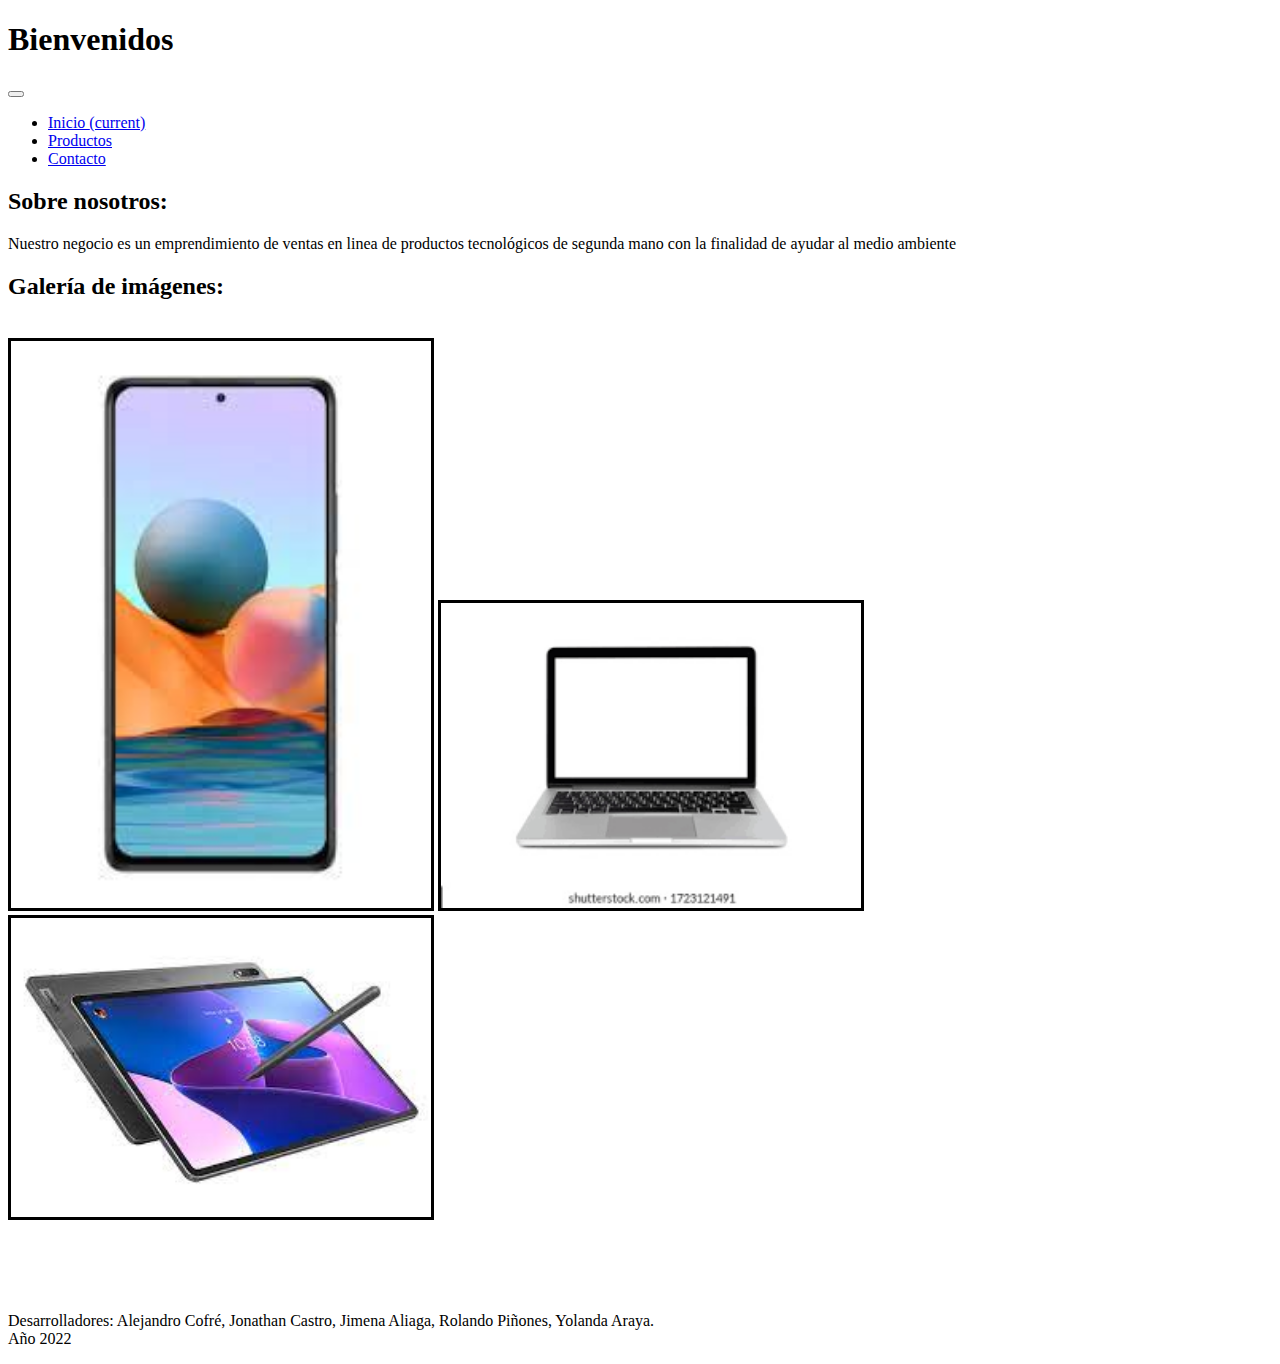
<file: index.html>
<!--OK 1.- Implementa sobre el proyecto el framework Bootstrap. Usa un CDN para obtener los archivos necesarios. -->
<!--OK 3.- Modifica el menú principal, a fin de que se utilice el que viene incorporado en el framework. -->
<!--OK 4.- A las imágenes que incorporaste al sitio, aplica el estilo necesario para que sean responsivas de forma automática. -->
<!--OK 5.- Finalmente, elimina los estilos que generaban la responsividad antes de Bootstrap. Revisa que el sitio siga siendo responsivo, de lo contrario haz los cambios que consideres necesarios a nivel de estilos. -->


<!DOCTYPE html></doctype>

<html>

<head>

    <title>te lo compro </title>
    <link rel="stylesheet" href="https://cdn.jsdelivr.net/npm/bootstrap@4.5.3/dist/css/bootstrap.min.css" integrity="sha384-TX8t27EcRE3e/ihU7zmQxVncDAy5uIKz4rEkgIXeMed4M0jlfIDPvg6uqKI2xXr2" crossorigin="anonymous">
    <script src="assets/js/funciones.js"></script>
    <!-- <link rel="stylesheet" href="assets/style.css"> -->

</head>

<body>
    <section class="col-sm-12 col-md-12">
        <h1 class="text-primary"> Bienvenidos </h1>
    </section>

    <nav class="navbar navbar-expand-lg navbar-light bg-primary text-white">
        <!-- <a class="navbar-brand" href="#">Navbar</a> -->
        <button class="navbar-toggler" type="button" data-toggle="collapse" data-target="#navbarNav" aria-controls="navbarNav" aria-expanded="false" aria-label="Toggle navigation">
            <span class="navbar-toggler-icon"></span>
        </button>
        <div class="collapse navbar-collapse" id="navbarNav">
            <ul class="navbar-nav">
                <li class="nav-item active">
                    <a class="nav-link" href="#">Inicio <span class="sr-only">(current)</span></a>
                </li>
                <li class="nav-item">
                    <a class="nav-link" href="#">Productos</a>
                </li>
                <li class="nav-item">
                    <a class="nav-link" href="contacto.html">Contacto</a>
                </li>
            </ul>
        </div>
    </nav>

    <section class="row col-12" > 
        <h2 class="text-primary col-sm-12 col-md-3">Sobre nosotros:</h2>
        <p class="col-md-6"> Nuestro negocio es un emprendimiento de ventas en linea de productos tecnológicos de segunda mano con la finalidad de ayudar al medio ambiente</p> 
    </section>

    <section class="col-sm-12">
        <h2 class="text-primary">Galería de imágenes:</h2>
        <br>
        <div class="row">
            <img class="img-fluid" src="assets/img/images1.jpg" width="420" style="border: 3px solid;">
            <img class="img-fluid" src="assets/img/imagen2.png" width="420" style="border: 3px solid;">
            <img class="img-fluid" src="assets/img/imagen3.jpg" width="420" style="border: 3px solid;">
        </div>
    </section>
    <br> 
    <br>
    <br>
    <br>
    <section class="col-sm-12 col-12">
        <footer class="bg-light">
            <p>
                Desarrolladores: Alejandro Cofré, Jonathan Castro, Jimena Aliaga, Rolando Piñones, Yolanda Araya. <br>  Año 2022
            </p>
        </footer>
    </section>

    <script src="https://code.jquery.com/jquery-3.5.1.slim.min.js" integrity="sha384-DfXdz2htPH0lsSSs5nCTpuj/zy4C+OGpamoFVy38MVBnE+IbbVYUew+OrCXaRkfj" crossorigin="anonymous"></script>
    <script src="https://cdn.jsdelivr.net/npm/bootstrap@4.5.3/dist/js/bootstrap.bundle.min.js" integrity="sha384-ho+j7jyWK8fNQe+A12Hb8AhRq26LrZ/JpcUGGOn+Y7RsweNrtN/tE3MoK7ZeZDyx" crossorigin="anonymous"></script>
</body>



</html>
</file>
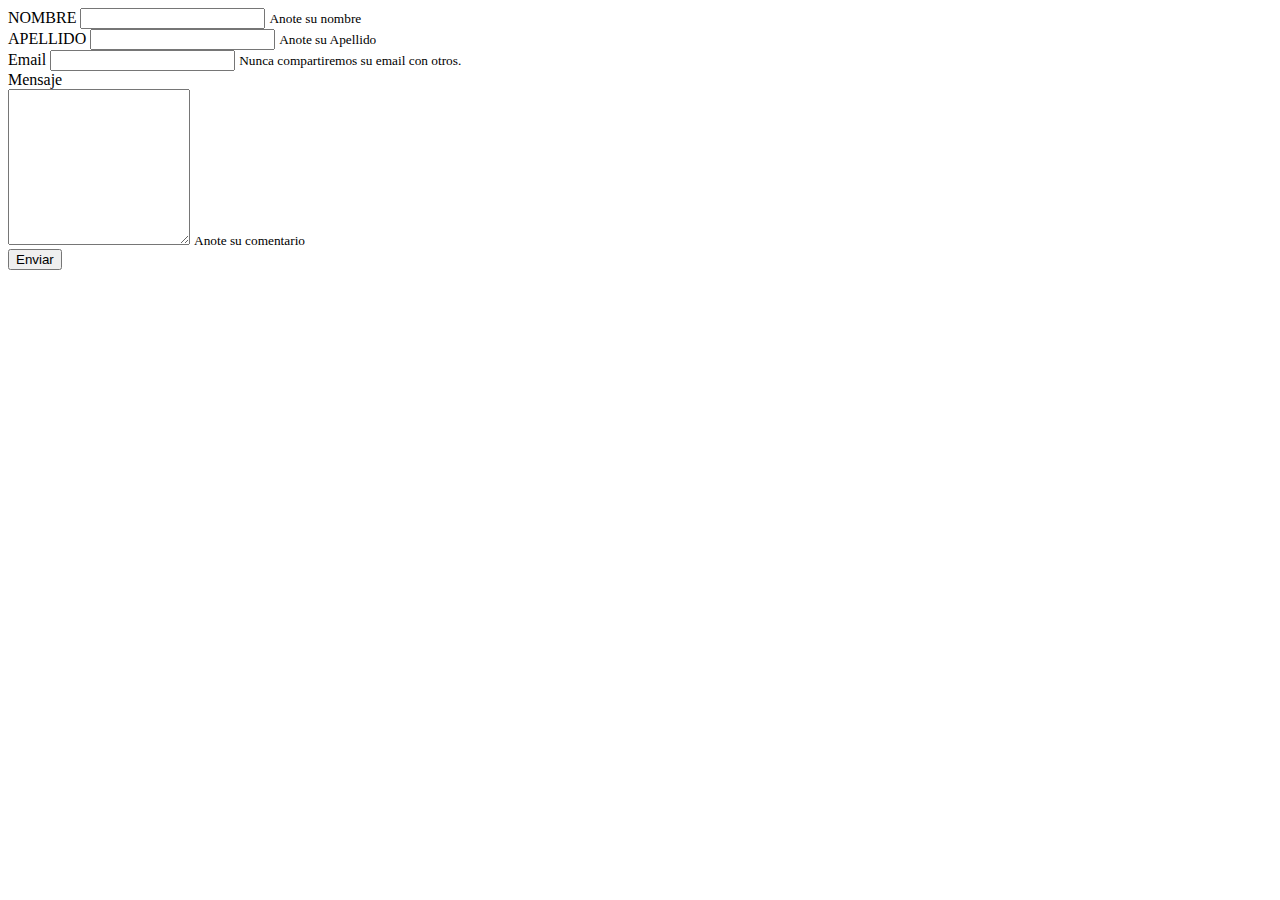
<file: contacto.html>
<!--OK 1.- Implementa sobre el proyecto el framework Bootstrap. Usa un CDN para obtener los archivos necesarios. -->
<!--2.- En la sección del formulario de contacto, aplica los conceptos asociados a esta herramienta a fin de cambiar el estilo de este tipo de campos. -->

<!DOCTYPE html></doctype>

<html>
    <head>

        <title> Te Lo Vendo </title>
        <meta charset="UTF-8"/>
        <link rel="stylesheet" href="https://cdn.jsdelivr.net/npm/bootstrap@4.5.3/dist/css/bootstrap.min.css" integrity="sha384-TX8t27EcRE3e/ihU7zmQxVncDAy5uIKz4rEkgIXeMed4M0jlfIDPvg6uqKI2xXr2" crossorigin="anonymous">
        <script src="assets/js/funciones.js"></script>
        <!-- <link rel="stylesheet" href="assets/css/style.css"> -->
    </head>
    
    <body>
        <!--
        <section class="col-12 col-s-12">
            <label for="nombre">Nombre</label>
            <input type="text" id="nombre" name="nombre">
            <br>
            <label for="apellido">Apellido</label>
            <input type="text" id="apellido" name="apellido">
            <br>
            <label for="correo">Correo</label>
            <input type="text" id="correo" name="correo">
            <br>
            <label for="mensaje">Mensaje</label>
            <textarea id="mensaje" name="mensaje" rows="10" cols="50"></textarea>
            <button type="button" onclick="alert('Enviado!')">Enviar</button>
        </section>    -->

        <div class="row">
            <div class="col-md-3 col-sm-12">

            </div>
            <form action="login.php" class="col-md-6 col-sm-12" id="formulario">
                <div class="form-group">
                    <label for="Nombre">NOMBRE</label>
                    <input type="text" class="form-control" id="Nombre" aria-describedby="NombreHelp">
                    <small id="NombreHelp" class="form-text text-muted">Anote su nombre</small>
                </div>
                <div class="form-group">
                    <label for="Apellido">APELLIDO</label>
                    <input type="text" class="form-control" id="Apellido" aria-describedby="ApellidoHelp">
                    <small id="ApellidoHelp" class="form-text text-muted">Anote su Apellido</small>
                </div>
                <div class="form-group">
                    <label for="exampleInputEmail1">Email</label>
                    <input type="email" class="form-control" id="exampleInputEmail1" aria-describedby="emailHelp">
                    <small id="emailHelp" class="form-text text-muted">Nunca compartiremos su email con otros.</small>
                </div>
                <div class="form-group">
                    <label for="Mensaje">Mensaje</label>
                    <br>
                    <textarea class="form-control" id="mensaje" name="mensaje" rows="10"></textarea>                    
                    <small id="MensajeHelp" class="form-text text-muted">Anote su comentario</small>
                </div>
                <button type="submit" class="btn btn-primary">Enviar</button>
            </form>
        </div>


          <script src="https://code.jquery.com/jquery-3.5.1.slim.min.js" integrity="sha384-DfXdz2htPH0lsSSs5nCTpuj/zy4C+OGpamoFVy38MVBnE+IbbVYUew+OrCXaRkfj" crossorigin="anonymous"></script>
        <script src="https://cdn.jsdelivr.net/npm/bootstrap@4.5.3/dist/js/bootstrap.bundle.min.js" integrity="sha384-ho+j7jyWK8fNQe+A12Hb8AhRq26LrZ/JpcUGGOn+Y7RsweNrtN/tE3MoK7ZeZDyx" crossorigin="anonymous"></script>
    </body>

      

</html>
</file>
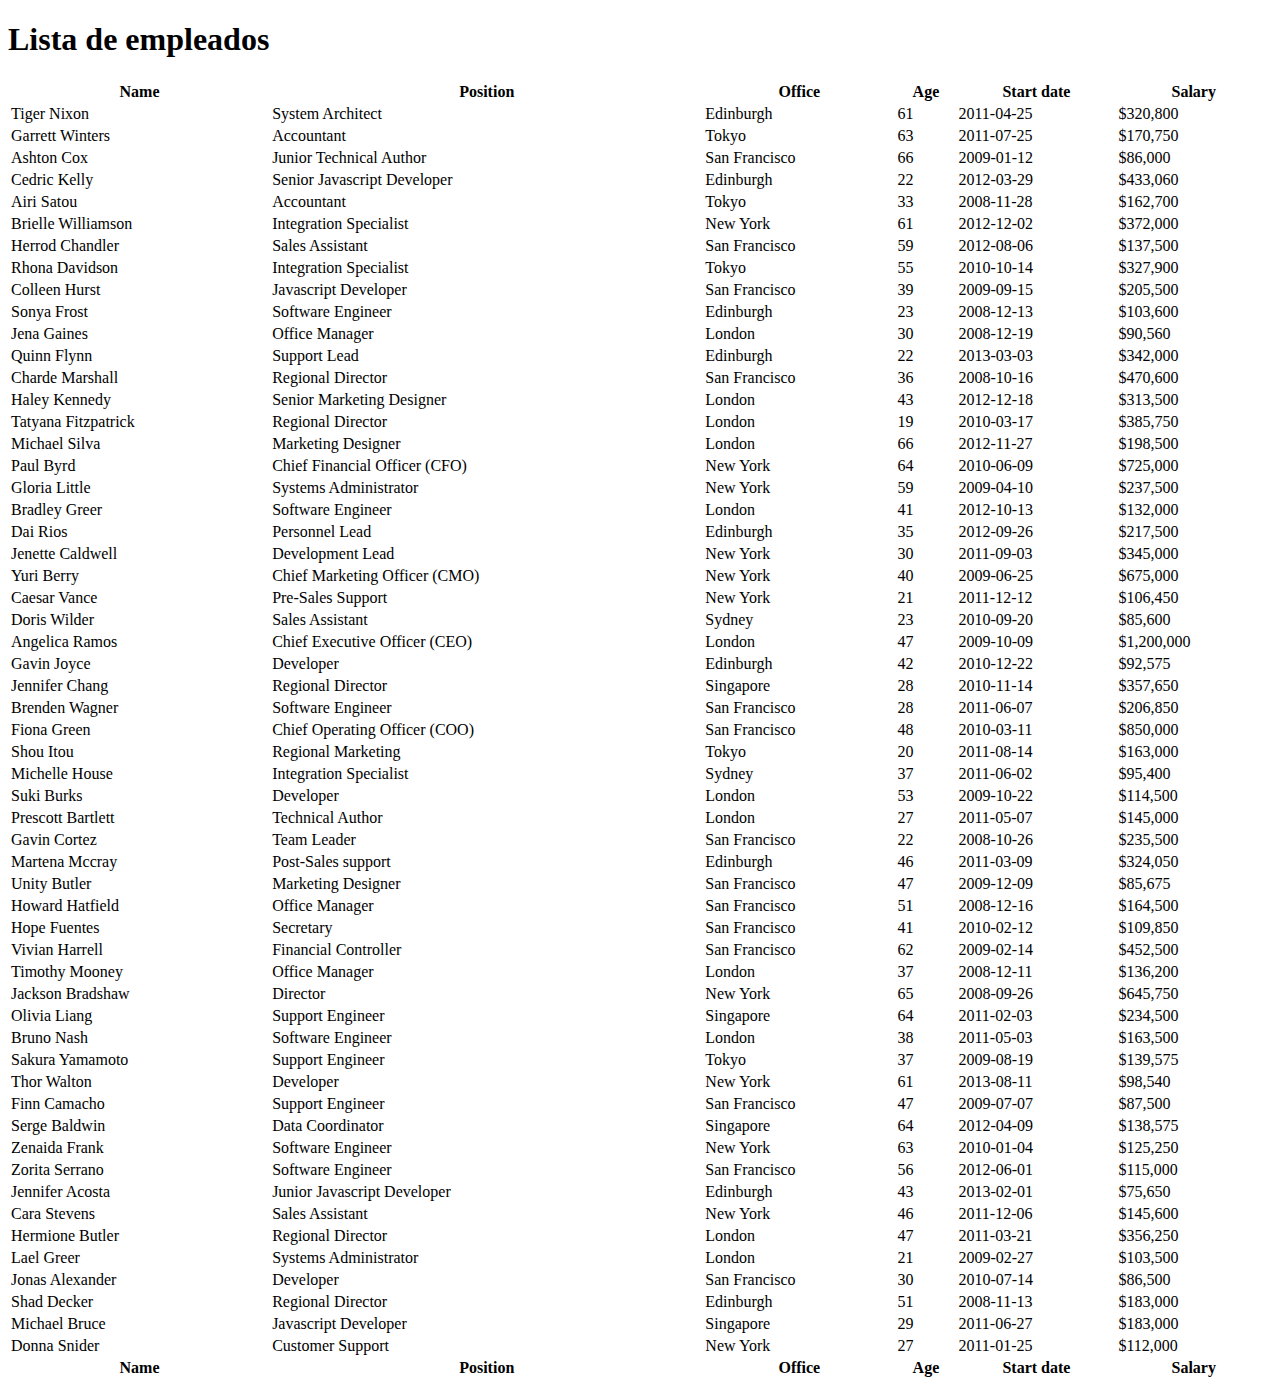
<file: estadisticas.html>
<!DOCTYPE html>
<html lang="en">
<head>
    <meta charset="UTF-8">
    <meta http-equiv="X-UA-Compatible" content="IE=edge">
    <meta name="viewport" content="width=device-width, initial-scale=1.0">
    <title>Document</title>
    <link rel="stylesheet" href="https://cdn.jsdelivr.net/npm/bootstrap@4.5.3/dist/css/bootstrap.min.css" integrity="sha384-TX8t27EcRE3e/ihU7zmQxVncDAy5uIKz4rEkgIXeMed4M0jlfIDPvg6uqKI2xXr2" crossorigin="anonymous">
    <link rel="stylesheet" href="https://cdn.datatables.net/1.12.1/css/jquery.dataTables.min.css">
    
</head>
<body>
    <div>
        <div class="row">
            <h1 class="col-md-2 col-sm-1"></h1>
            <h1 class="text-primary col-md-6 col-sm-10">Lista de empleados</h1>
        </div>
    </div>
    <div class="row">
    <div class="col-md-1"></div>
    <div class="col-md-10 col-12"> 
    <table id="myTable" class="display" style="width:100%">
        <thead>
            <tr>
                <th>Name</th>
                <th>Position</th>
                <th>Office</th>
                <th>Age</th>
                <th>Start date</th>
                <th>Salary</th>
            </tr>
        </thead>
        <tbody>
            <tr>
                <td>Tiger Nixon</td>
                <td>System Architect</td>
                <td>Edinburgh</td>
                <td>61</td>
                <td>2011-04-25</td>
                <td>$320,800</td>
            </tr>
            <tr>
                <td>Garrett Winters</td>
                <td>Accountant</td>
                <td>Tokyo</td>
                <td>63</td>
                <td>2011-07-25</td>
                <td>$170,750</td>
            </tr>
            <tr>
                <td>Ashton Cox</td>
                <td>Junior Technical Author</td>
                <td>San Francisco</td>
                <td>66</td>
                <td>2009-01-12</td>
                <td>$86,000</td>
            </tr>
            <tr>
                <td>Cedric Kelly</td>
                <td>Senior Javascript Developer</td>
                <td>Edinburgh</td>
                <td>22</td>
                <td>2012-03-29</td>
                <td>$433,060</td>
            </tr>
            <tr>
                <td>Airi Satou</td>
                <td>Accountant</td>
                <td>Tokyo</td>
                <td>33</td>
                <td>2008-11-28</td>
                <td>$162,700</td>
            </tr>
            <tr>
                <td>Brielle Williamson</td>
                <td>Integration Specialist</td>
                <td>New York</td>
                <td>61</td>
                <td>2012-12-02</td>
                <td>$372,000</td>
            </tr>
            <tr>
                <td>Herrod Chandler</td>
                <td>Sales Assistant</td>
                <td>San Francisco</td>
                <td>59</td>
                <td>2012-08-06</td>
                <td>$137,500</td>
            </tr>
            <tr>
                <td>Rhona Davidson</td>
                <td>Integration Specialist</td>
                <td>Tokyo</td>
                <td>55</td>
                <td>2010-10-14</td>
                <td>$327,900</td>
            </tr>
            <tr>
                <td>Colleen Hurst</td>
                <td>Javascript Developer</td>
                <td>San Francisco</td>
                <td>39</td>
                <td>2009-09-15</td>
                <td>$205,500</td>
            </tr>
            <tr>
                <td>Sonya Frost</td>
                <td>Software Engineer</td>
                <td>Edinburgh</td>
                <td>23</td>
                <td>2008-12-13</td>
                <td>$103,600</td>
            </tr>
            <tr>
                <td>Jena Gaines</td>
                <td>Office Manager</td>
                <td>London</td>
                <td>30</td>
                <td>2008-12-19</td>
                <td>$90,560</td>
            </tr>
            <tr>
                <td>Quinn Flynn</td>
                <td>Support Lead</td>
                <td>Edinburgh</td>
                <td>22</td>
                <td>2013-03-03</td>
                <td>$342,000</td>
            </tr>
            <tr>
                <td>Charde Marshall</td>
                <td>Regional Director</td>
                <td>San Francisco</td>
                <td>36</td>
                <td>2008-10-16</td>
                <td>$470,600</td>
            </tr>
            <tr>
                <td>Haley Kennedy</td>
                <td>Senior Marketing Designer</td>
                <td>London</td>
                <td>43</td>
                <td>2012-12-18</td>
                <td>$313,500</td>
            </tr>
            <tr>
                <td>Tatyana Fitzpatrick</td>
                <td>Regional Director</td>
                <td>London</td>
                <td>19</td>
                <td>2010-03-17</td>
                <td>$385,750</td>
            </tr>
            <tr>
                <td>Michael Silva</td>
                <td>Marketing Designer</td>
                <td>London</td>
                <td>66</td>
                <td>2012-11-27</td>
                <td>$198,500</td>
            </tr>
            <tr>
                <td>Paul Byrd</td>
                <td>Chief Financial Officer (CFO)</td>
                <td>New York</td>
                <td>64</td>
                <td>2010-06-09</td>
                <td>$725,000</td>
            </tr>
            <tr>
                <td>Gloria Little</td>
                <td>Systems Administrator</td>
                <td>New York</td>
                <td>59</td>
                <td>2009-04-10</td>
                <td>$237,500</td>
            </tr>
            <tr>
                <td>Bradley Greer</td>
                <td>Software Engineer</td>
                <td>London</td>
                <td>41</td>
                <td>2012-10-13</td>
                <td>$132,000</td>
            </tr>
            <tr>
                <td>Dai Rios</td>
                <td>Personnel Lead</td>
                <td>Edinburgh</td>
                <td>35</td>
                <td>2012-09-26</td>
                <td>$217,500</td>
            </tr>
            <tr>
                <td>Jenette Caldwell</td>
                <td>Development Lead</td>
                <td>New York</td>
                <td>30</td>
                <td>2011-09-03</td>
                <td>$345,000</td>
            </tr>
            <tr>
                <td>Yuri Berry</td>
                <td>Chief Marketing Officer (CMO)</td>
                <td>New York</td>
                <td>40</td>
                <td>2009-06-25</td>
                <td>$675,000</td>
            </tr>
            <tr>
                <td>Caesar Vance</td>
                <td>Pre-Sales Support</td>
                <td>New York</td>
                <td>21</td>
                <td>2011-12-12</td>
                <td>$106,450</td>
            </tr>
            <tr>
                <td>Doris Wilder</td>
                <td>Sales Assistant</td>
                <td>Sydney</td>
                <td>23</td>
                <td>2010-09-20</td>
                <td>$85,600</td>
            </tr>
            <tr>
                <td>Angelica Ramos</td>
                <td>Chief Executive Officer (CEO)</td>
                <td>London</td>
                <td>47</td>
                <td>2009-10-09</td>
                <td>$1,200,000</td>
            </tr>
            <tr>
                <td>Gavin Joyce</td>
                <td>Developer</td>
                <td>Edinburgh</td>
                <td>42</td>
                <td>2010-12-22</td>
                <td>$92,575</td>
            </tr>
            <tr>
                <td>Jennifer Chang</td>
                <td>Regional Director</td>
                <td>Singapore</td>
                <td>28</td>
                <td>2010-11-14</td>
                <td>$357,650</td>
            </tr>
            <tr>
                <td>Brenden Wagner</td>
                <td>Software Engineer</td>
                <td>San Francisco</td>
                <td>28</td>
                <td>2011-06-07</td>
                <td>$206,850</td>
            </tr>
            <tr>
                <td>Fiona Green</td>
                <td>Chief Operating Officer (COO)</td>
                <td>San Francisco</td>
                <td>48</td>
                <td>2010-03-11</td>
                <td>$850,000</td>
            </tr>
            <tr>
                <td>Shou Itou</td>
                <td>Regional Marketing</td>
                <td>Tokyo</td>
                <td>20</td>
                <td>2011-08-14</td>
                <td>$163,000</td>
            </tr>
            <tr>
                <td>Michelle House</td>
                <td>Integration Specialist</td>
                <td>Sydney</td>
                <td>37</td>
                <td>2011-06-02</td>
                <td>$95,400</td>
            </tr>
            <tr>
                <td>Suki Burks</td>
                <td>Developer</td>
                <td>London</td>
                <td>53</td>
                <td>2009-10-22</td>
                <td>$114,500</td>
            </tr>
            <tr>
                <td>Prescott Bartlett</td>
                <td>Technical Author</td>
                <td>London</td>
                <td>27</td>
                <td>2011-05-07</td>
                <td>$145,000</td>
            </tr>
            <tr>
                <td>Gavin Cortez</td>
                <td>Team Leader</td>
                <td>San Francisco</td>
                <td>22</td>
                <td>2008-10-26</td>
                <td>$235,500</td>
            </tr>
            <tr>
                <td>Martena Mccray</td>
                <td>Post-Sales support</td>
                <td>Edinburgh</td>
                <td>46</td>
                <td>2011-03-09</td>
                <td>$324,050</td>
            </tr>
            <tr>
                <td>Unity Butler</td>
                <td>Marketing Designer</td>
                <td>San Francisco</td>
                <td>47</td>
                <td>2009-12-09</td>
                <td>$85,675</td>
            </tr>
            <tr>
                <td>Howard Hatfield</td>
                <td>Office Manager</td>
                <td>San Francisco</td>
                <td>51</td>
                <td>2008-12-16</td>
                <td>$164,500</td>
            </tr>
            <tr>
                <td>Hope Fuentes</td>
                <td>Secretary</td>
                <td>San Francisco</td>
                <td>41</td>
                <td>2010-02-12</td>
                <td>$109,850</td>
            </tr>
            <tr>
                <td>Vivian Harrell</td>
                <td>Financial Controller</td>
                <td>San Francisco</td>
                <td>62</td>
                <td>2009-02-14</td>
                <td>$452,500</td>
            </tr>
            <tr>
                <td>Timothy Mooney</td>
                <td>Office Manager</td>
                <td>London</td>
                <td>37</td>
                <td>2008-12-11</td>
                <td>$136,200</td>
            </tr>
            <tr>
                <td>Jackson Bradshaw</td>
                <td>Director</td>
                <td>New York</td>
                <td>65</td>
                <td>2008-09-26</td>
                <td>$645,750</td>
            </tr>
            <tr>
                <td>Olivia Liang</td>
                <td>Support Engineer</td>
                <td>Singapore</td>
                <td>64</td>
                <td>2011-02-03</td>
                <td>$234,500</td>
            </tr>
            <tr>
                <td>Bruno Nash</td>
                <td>Software Engineer</td>
                <td>London</td>
                <td>38</td>
                <td>2011-05-03</td>
                <td>$163,500</td>
            </tr>
            <tr>
                <td>Sakura Yamamoto</td>
                <td>Support Engineer</td>
                <td>Tokyo</td>
                <td>37</td>
                <td>2009-08-19</td>
                <td>$139,575</td>
            </tr>
            <tr>
                <td>Thor Walton</td>
                <td>Developer</td>
                <td>New York</td>
                <td>61</td>
                <td>2013-08-11</td>
                <td>$98,540</td>
            </tr>
            <tr>
                <td>Finn Camacho</td>
                <td>Support Engineer</td>
                <td>San Francisco</td>
                <td>47</td>
                <td>2009-07-07</td>
                <td>$87,500</td>
            </tr>
            <tr>
                <td>Serge Baldwin</td>
                <td>Data Coordinator</td>
                <td>Singapore</td>
                <td>64</td>
                <td>2012-04-09</td>
                <td>$138,575</td>
            </tr>
            <tr>
                <td>Zenaida Frank</td>
                <td>Software Engineer</td>
                <td>New York</td>
                <td>63</td>
                <td>2010-01-04</td>
                <td>$125,250</td>
            </tr>
            <tr>
                <td>Zorita Serrano</td>
                <td>Software Engineer</td>
                <td>San Francisco</td>
                <td>56</td>
                <td>2012-06-01</td>
                <td>$115,000</td>
            </tr>
            <tr>
                <td>Jennifer Acosta</td>
                <td>Junior Javascript Developer</td>
                <td>Edinburgh</td>
                <td>43</td>
                <td>2013-02-01</td>
                <td>$75,650</td>
            </tr>
            <tr>
                <td>Cara Stevens</td>
                <td>Sales Assistant</td>
                <td>New York</td>
                <td>46</td>
                <td>2011-12-06</td>
                <td>$145,600</td>
            </tr>
            <tr>
                <td>Hermione Butler</td>
                <td>Regional Director</td>
                <td>London</td>
                <td>47</td>
                <td>2011-03-21</td>
                <td>$356,250</td>
            </tr>
            <tr>
                <td>Lael Greer</td>
                <td>Systems Administrator</td>
                <td>London</td>
                <td>21</td>
                <td>2009-02-27</td>
                <td>$103,500</td>
            </tr>
            <tr>
                <td>Jonas Alexander</td>
                <td>Developer</td>
                <td>San Francisco</td>
                <td>30</td>
                <td>2010-07-14</td>
                <td>$86,500</td>
            </tr>
            <tr>
                <td>Shad Decker</td>
                <td>Regional Director</td>
                <td>Edinburgh</td>
                <td>51</td>
                <td>2008-11-13</td>
                <td>$183,000</td>
            </tr>
            <tr>
                <td>Michael Bruce</td>
                <td>Javascript Developer</td>
                <td>Singapore</td>
                <td>29</td>
                <td>2011-06-27</td>
                <td>$183,000</td>
            </tr>
            <tr>
                <td>Donna Snider</td>
                <td>Customer Support</td>
                <td>New York</td>
                <td>27</td>
                <td>2011-01-25</td>
                <td>$112,000</td>
            </tr>
        </tbody>
        <tfoot>
            <tr>
                <th>Name</th>
                <th>Position</th>
                <th>Office</th>
                <th>Age</th>
                <th>Start date</th>
                <th>Salary</th>
            </tr>
        </tfoot>
    </table>
    </div>
</div>
    <script src="https://code.jquery.com/jquery-3.5.1.slim.min.js" integrity="sha384-DfXdz2htPH0lsSSs5nCTpuj/zy4C+OGpamoFVy38MVBnE+IbbVYUew+OrCXaRkfj" crossorigin="anonymous"></script>
    <script src="https://cdn.jsdelivr.net/npm/bootstrap@4.5.3/dist/js/bootstrap.bundle.min.js" integrity="sha384-ho+j7jyWK8fNQe+A12Hb8AhRq26LrZ/JpcUGGOn+Y7RsweNrtN/tE3MoK7ZeZDyx" crossorigin="anonymous"></script>
    <script src="https://cdn.datatables.net/1.12.1/js/jquery.dataTables.min.js"></script>

  <script>
        $(document).ready( function () {
    $('#myTable').DataTable();
} );
    </script>  
</body>
</html>
</file>
<file: assets/css/style.css>
/* 1.- clase menu debe contener un fondo azul y enlaces en color blanco
/* 2.- clase pie debe contener fondo gris 
/* 3.- clase cuerpo debe estar centrado */


.menu   {
            background-color: rgb(39, 215, 77);

        }
.menu a {
            color: white;
        }
.pie    {
            background-color: grey;
        }
.cuerpo {
            text-align: center;
        }
/* Dispositivos celulares */
@media only screen and (max-width: 600px) 
        {
            .col- {width: 100%;}
        }
/* Dispositivos tablets */
@media only screen and (min-width: 768px) 
        {
            .col-s-1 {width: 8.33%;}
            .col-s-2 {width: 16.66%;}
            .col-s-3 {width: 25%;}
            .col-s-4 {width: 33.33%;}
            .col-s-5 {width: 41.66%;}
            .col-s-6 {width: 50%;}
            .col-s-7 {width: 58.33%;}
            .col-s-8 {width: 66.66%;}
            .col-s-9 {width: 75%;}
            .col-s-10 {width: 83.33%;}
            .col-s-11 {width: 91.66%;}
            .col-s-12 {width: 100%;}
        }
/* Dispositivos escritorio */
@media only screen and (min-width: 992px) 
        {
            .col-1 {width: 8.33%;}
            .col-2 {width: 16.66%;}
            .col-3 {width: 25%;}
            .col-4 {width: 33.33%;}
            .col-5 {width: 41.66%;}
            .col-6 {width: 50%;}
            .col-7 {width: 58.33%;}
            .col-8 {width: 66.66%;}
            .col-9 {width: 75%;}
            .col-10 {width: 83.33%;}
            .col-11 {width: 91.66%;}
            .col-12 {width: 100%;}           
        }
</file>
